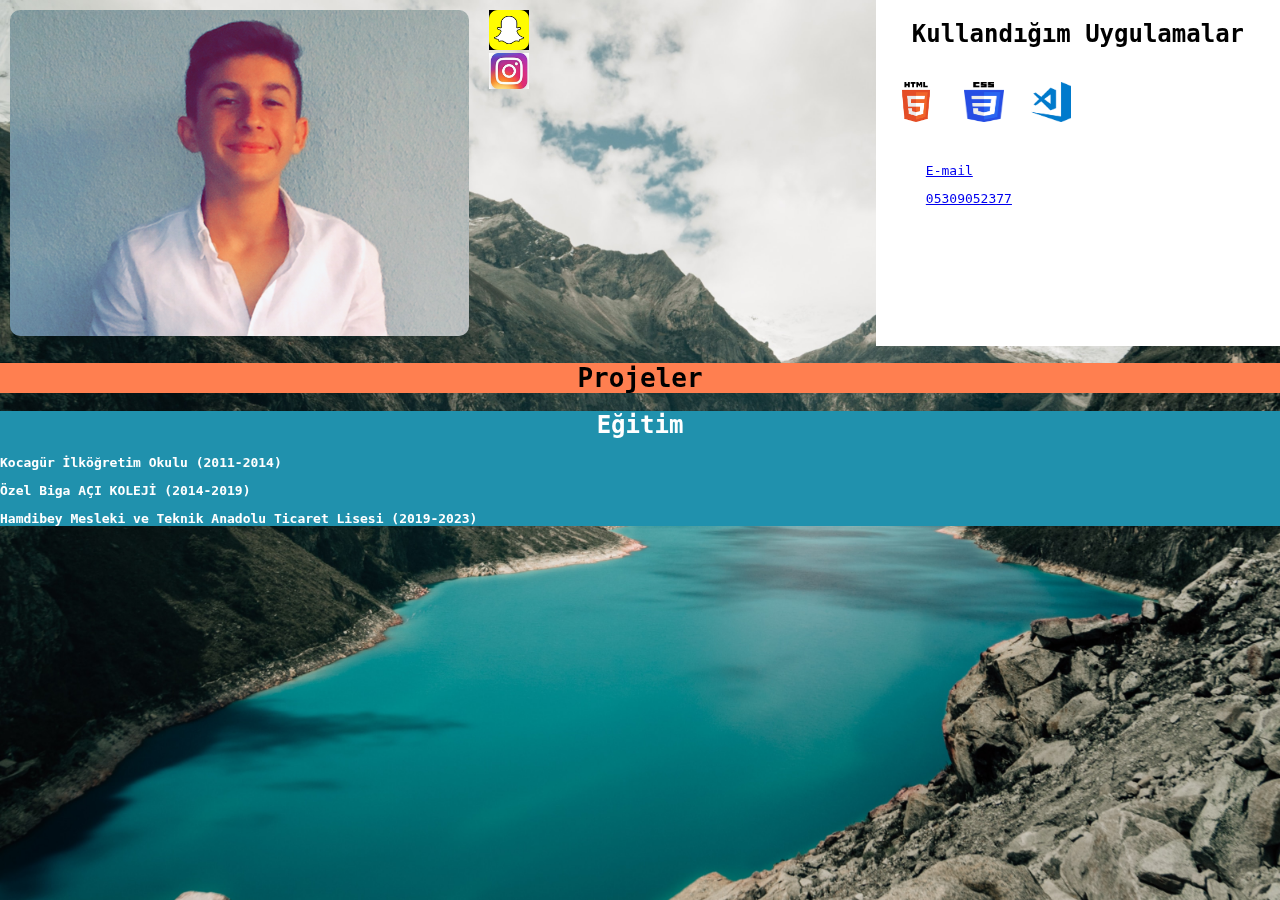
<file: index.html>
<!DOCTYPE html>
<html lang="en">
  <head>
    <meta http-equiv="content-type"content="text/html; charset=utf-8" />
    <title>Efe Tınaz</title>
    <meta charset="UTF-8" />
    <meta name="viewport" content="width=device-width, initial-scale=1.0" />
    <meta http-equiv="X-UA-Compatible" content="ie=edge" />
    <link
      href="https://stackpath.bootstrapcdn.com/font-awesome/4.7.0/css/font-awesome.min.css"
      rel="stylesheet"
      integrity="sha384-wvfXpqpZZVQGK6TAh5PVlGOfQNHSoD2xbE+QkPxCAFlNEevoEH3Sl0sibVcOQVnN"
      crossorigin="anonymous"
    />
    <link rel="stylesheet" href="style.css" />
    <title>EFE TINAZ-PROFİL SİTE</title>  
  </head>
  <body>
    <section id="birinciBölüm">
      <img class="b1 fotograf" src="/fotolar/IMG_9718.PNG" alt="" />
      <div class="b1 sosyalMedya">
        <a href="https://www.snapchat.com/add/efe_tinaz17">
        <img class="snap"  src="snap.png" alt=""></a><br> 
        <a href="https://www.instagram.com/efetinaz17/">
          <img id="tinaz" src="insta.jpg" alt="" />
           </a>
       </div>
      <p></p>

      <iframe src="https://www.google.com/maps/embed?pb=!1m18!1m12!1m3!1d24369.87944856129!2d27.225460326051863!3d40.22607844705785!2m3!1f0!2f0!3f0!3m2!1i1024!2i768!4f13.1!3m3!1m2!1s0x14b6b3e8ed742f0b%3A0x5db6d4ca26019f8f!2sBiga%2C%20%C3%87anakkale!5e0!3m2!1str!2str!4v1567446295141!5m2!1str!2str" width="300" height="200" frameborder="0" style="border:0;" allowfullscreen=""></iframe>
      
      <div class="b1 yetenekler">
        <h3 id="kuskus">Kullandığım Uygulamalar</h3>
        <img class="ayar" src="/fotolar/html.png" alt="">
        <img class="ayar" src="/fotolar/css.png" alt="">
        <img class="ayar" src="/fotolar/vskod.png" alt="">
        <ul>
          
          <br>
          <a href="mailto:tinazefe55@gmail.com" target="_top">E-mail</a>
          <p> <a href="tel:05309052377">05309052377</a></p>
        </ul>
      </div>
    </section>

    <section id="ikinciBölüm">
      <h1>Projeler</h1>
    </section>
    <section id="ücüncüBölüm">
      <h1 id="sinan">Eğitim</h1>
      <p><b>Kocagür İlköğretim Okulu (2011-2014)</b> <br /></p>
      <p><b>Özel Biga AÇI KOLEJİ (2014-2019) </b><br /></p>
      <p>
        <b>Hamdibey Mesleki ve Teknik Anadolu Ticaret Lisesi (2019-2023)</b>
      </p>
    </section>
    </div>
  </body>
</html>
</file>
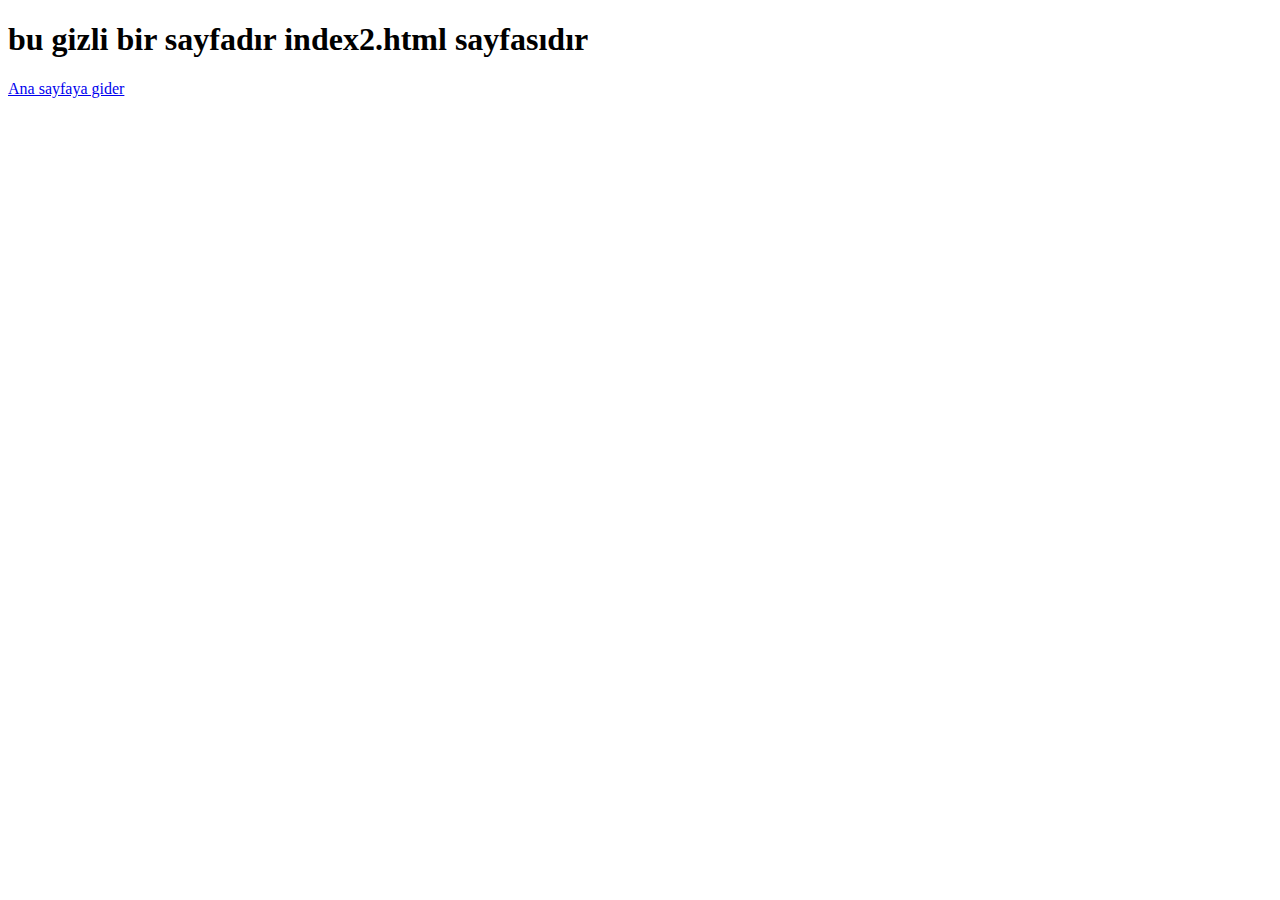
<file: index2.html>
<!DOCTYPE html>
<html lang="en">
<head>
    <meta charset="UTF-8">
    <meta name="viewport" content="width=device-width, initial-scale=1.0">
    <meta http-equiv="X-UA-Compatible" content="ie=edge">
    <title>buindex2sayfasıdır</title>
</head>
<body>
    <h1>
        bu gizli bir sayfadır index2.html sayfasıdır
    </h1>
    <a href="index.html">Ana sayfaya gider</a>
</body>
</html>
</file>
<file: style.css>
body {
  background-image: url("şahmelek.jpg");
  background-position: center;
  background-repeat: no-repeat;
  background-size: cover;
  opacity: 1;
  padding: 0px;
  margin: 0px;
  font-family: monospace;
}
#birinciBölüm {
  display: flex;
  flex-direction: row;
  flex-wrap: wrap;
  justify-content: flex-start;
}

.b1 {
  padding: 10px;
}
.fotograf {
  justify-content: center;
  width: 90%;
  flex: 3;
  border-radius: 20px;
}
.sosyalMedya {
  border: 1p solid;
  flex: 1;
}
.yetenekler {
  background-color: white;
  flex: 5;
}

#ikinciBölüm {
  text-align: center;
  background-color: coral;
}
#ücüncüBölüm {
  color: white;
  background-color: rgb(32, 145, 173);
}

#sinan {
  margin-top: 10px;
  font-size: 24px;

  text-align: center;
}

.yetenekler img {
  height: 40px;
  width: 40px;
}

#tinaz {
  width: 40px;
}

.silici {
  list-style-type: none;
}

.snap {
  width: 40px;
}

#kuskus{
  margin-top: 10px;
  font-size: 24px;

  text-align: center; 
}
.ayar{
  padding: 5px;
  border: 5px;
  margin: 5px;
}
</file>
